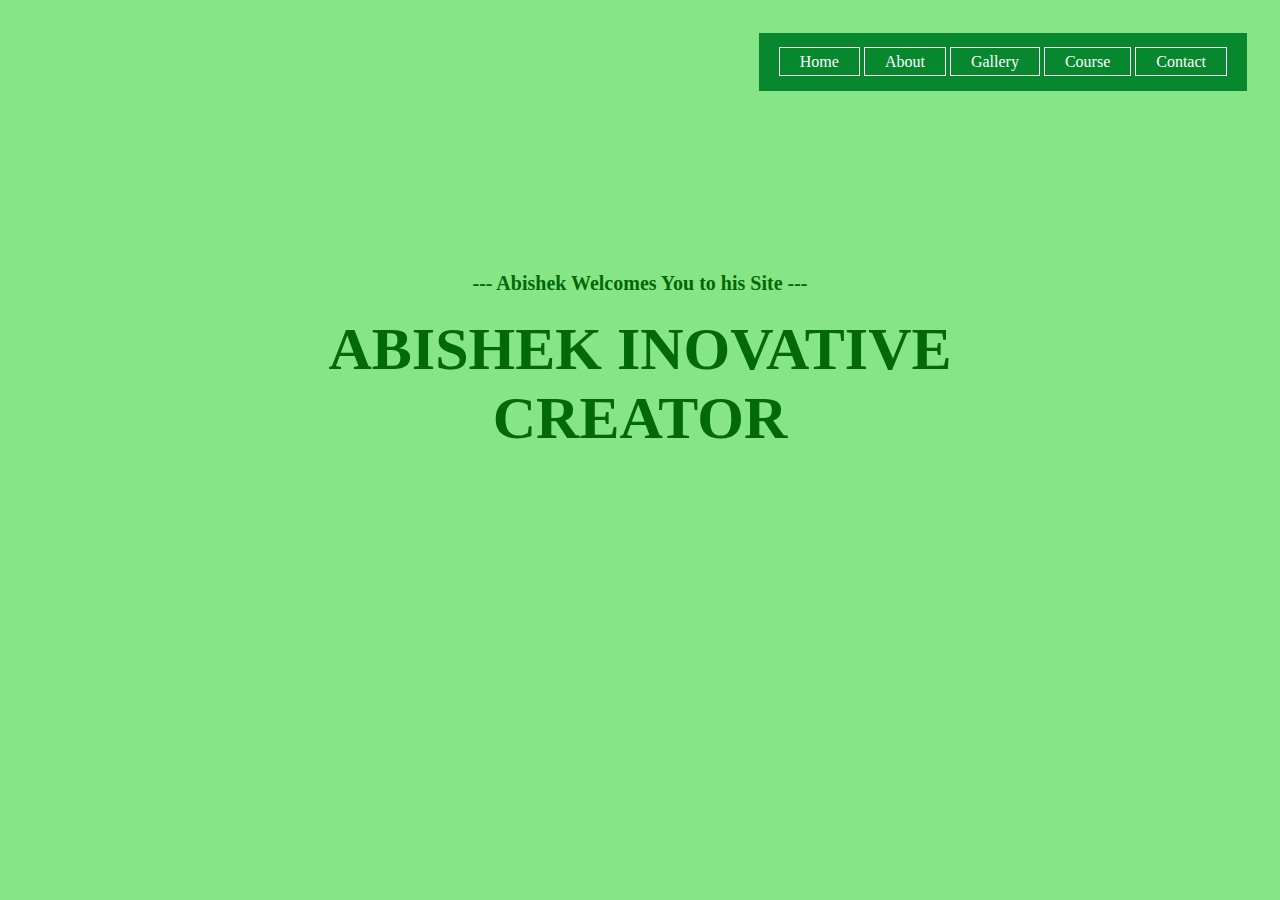
<file: index.html>
<!DOCTYPE html>
<html>
    <head>
        <title>ABISHEK'S SITE</title>
        <link rel="stylesheet" href="style.css">
    </head>
    <header>
        <ul>
            <li><a href="index.html" default>Home</a></li>
            <li><a href="About.html">About</a></li>
            <li><a href="#">Gallery</a></li>
            <li><a href="#">Course</a></li>
            <li><a href="#">Contact</a></li>
        </ul>
    </header>
    <body style="background-color:rgb(134, 230, 134);">
        <div>
            <h1><p id="home">-<t>-</t>- Abishek Welcomes You to his Site -<t>-</t>-</p>ABISHEK INOVATIVE CREATOR</h1>
        </div>
    </body>
</html>
</file>
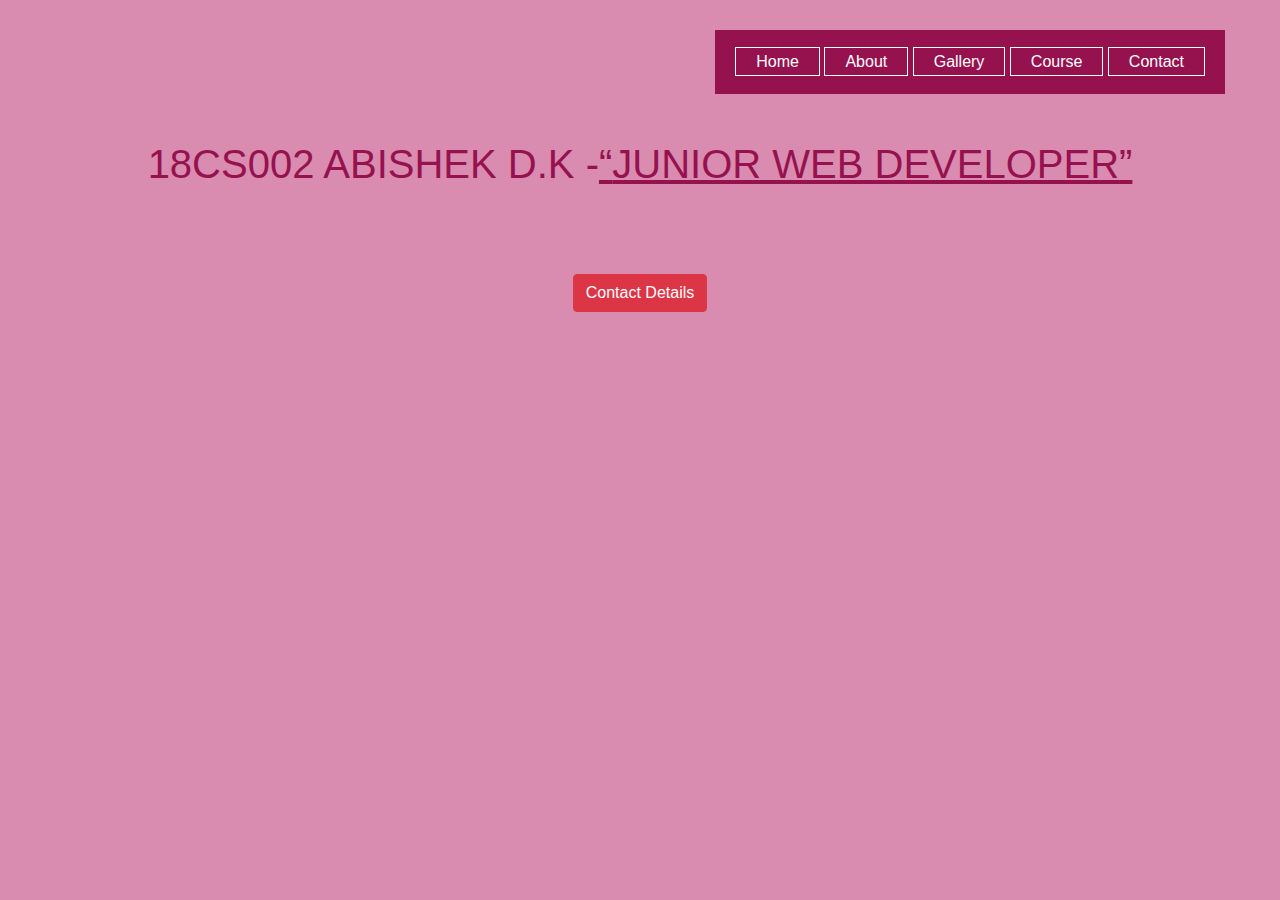
<file: About.html>
<!DOCTYPE html>
<html>
    <head>
        <title>ABISHEK'S SITE</title>
        <link rel="stylesheet" href="style1.css">
        <link rel="stylesheet" href="https://maxcdn.bootstrapcdn.com/bootstrap/4.0.0/css/bootstrap.min.css"
         integrity="sha384-Gn5384xqQ1aoWXA+058RXPxPg6fy4IWvTNh0E263XmFcJlSAwiGgFAW/dAiS6JXm" crossorigin="anonymous">
    </head>
    <script>
        function getcontact()
        {
            document.getElementById("js").innerHTML="<br>Phone : 6369023959 <br> email : abishekdk2805@gmail.com";
        }
    </script>
    <header>
        <ul>
            <li><a href="index.html">Home</a></li>
            <li><a href="About.html">About</a></li>
            <li><a href="#">Gallery</a></li>
            <li><a href="#">Course</a></li>
            <li><a href="#">Contact</a></li>
        </ul>
    </header>
    <body style="background-color:rgb(218, 139, 176);">
        <div>
            <p id="about">18CS002 ABISHEK D.K -<u><q>JUNIOR WEB DEVELOPER</q></u></p>
            <button onclick="getcontact()" class="btn btn-danger">Contact Details</button>
            <p id="js"></p>
        </div>
    </body>
</html>
</file>
<file: style.css>
header ul{
    background-color: rgb(8, 136, 46);
    padding: 20px;
}
ul{
    float:right;
    list-style-type: none;
    margin: 25px;
}
ul li{
    display: inline-block;
}
ul li a{
    text-decoration: none;
    color:white;
    padding: 5px 20px;
    border: 1px solid white;
}
ul li a:hover{
    background-color:white ;
    color:rgb(8, 136, 46);
}
h1{
    color: rgb(3, 104, 8);
    text-align: center;
    font-size: 60px;
    padding: 150px 150px;
}
div{
    color:rgb(27, 6, 83);
    text-align: center;
    padding: 54px;
    font-size: 40px;;
}
#home{
    font-size: 20px;
}
</file>
<file: style1.css>
header ul{
    background-color:rgb(150, 18, 79);
    padding: 20px;
}
ul{
    float:right;
    list-style-type: none;
    margin: 25px;
}
ul li{
    display: inline-block;
}
ul li a{
    color:white;
    padding: 5px 20px;
    border: 1px solid white;
}
ul li a:hover{
    background-color:white ;
    color:rgb(150, 18, 79);
}
div{
    color:rgb(21, 2, 102);
    text-align: center;
    padding: 54px;
    font-size: 40px;;
}
#about{
    color:rgb(150, 18, 79);
    text-align:center;
    padding: 50px 50px;
}
body{
    padding: 30px;
}
</file>
